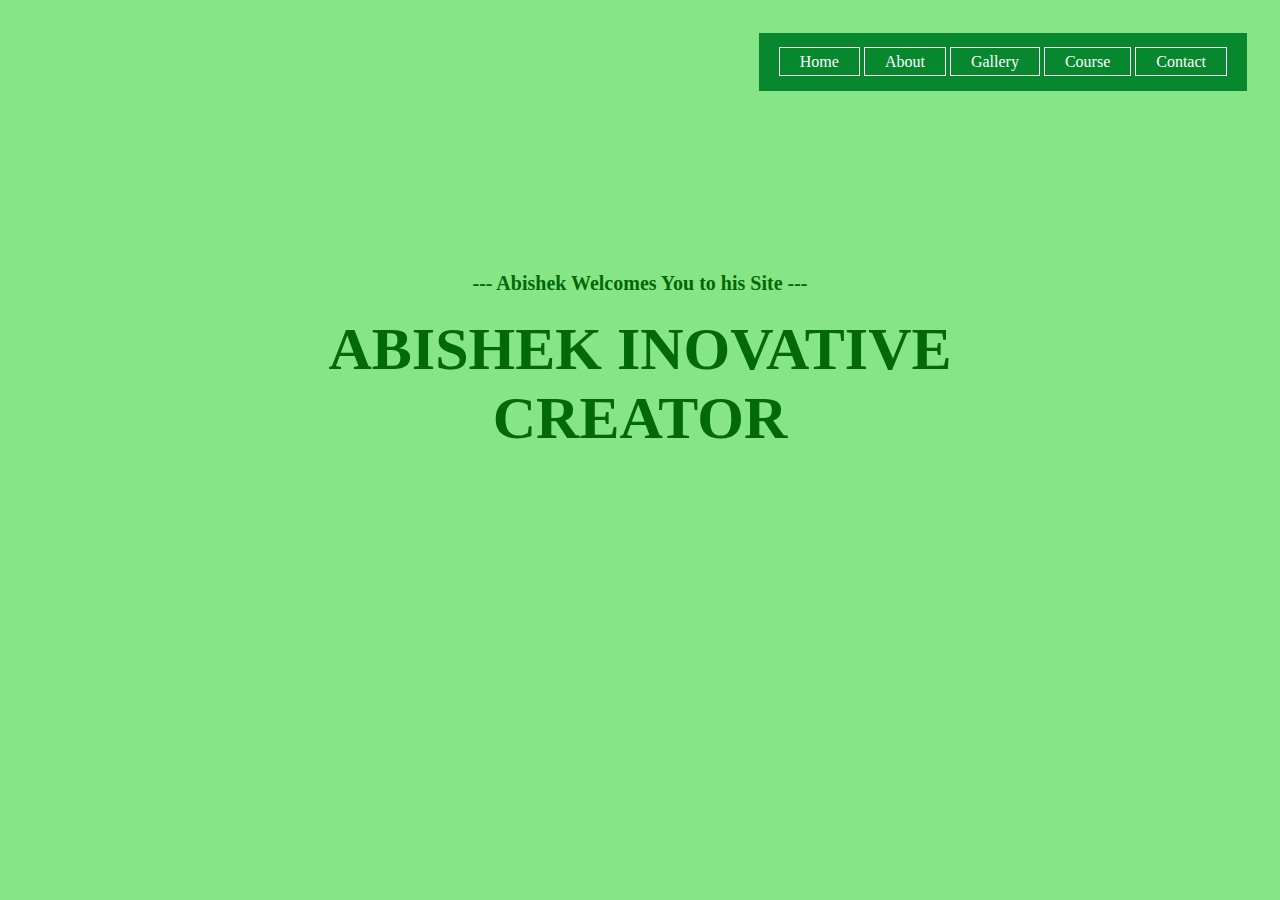
<file: index.html>
<!DOCTYPE html>
<html>
    <head>
        <title>ABISHEK'S SITE</title>
        <link rel="stylesheet" href="style.css">
    </head>
    <header>
        <ul>
            <li><a href="index.html" default>Home</a></li>
            <li><a href="About.html">About</a></li>
            <li><a href="#">Gallery</a></li>
            <li><a href="#">Course</a></li>
            <li><a href="#">Contact</a></li>
        </ul>
    </header>
    <body style="background-color:rgb(134, 230, 134);">
        <div>
            <h1><p id="home">-<t>-</t>- Abishek Welcomes You to his Site -<t>-</t>-</p>ABISHEK INOVATIVE CREATOR</h1>
        </div>
    </body>
</html>
</file>
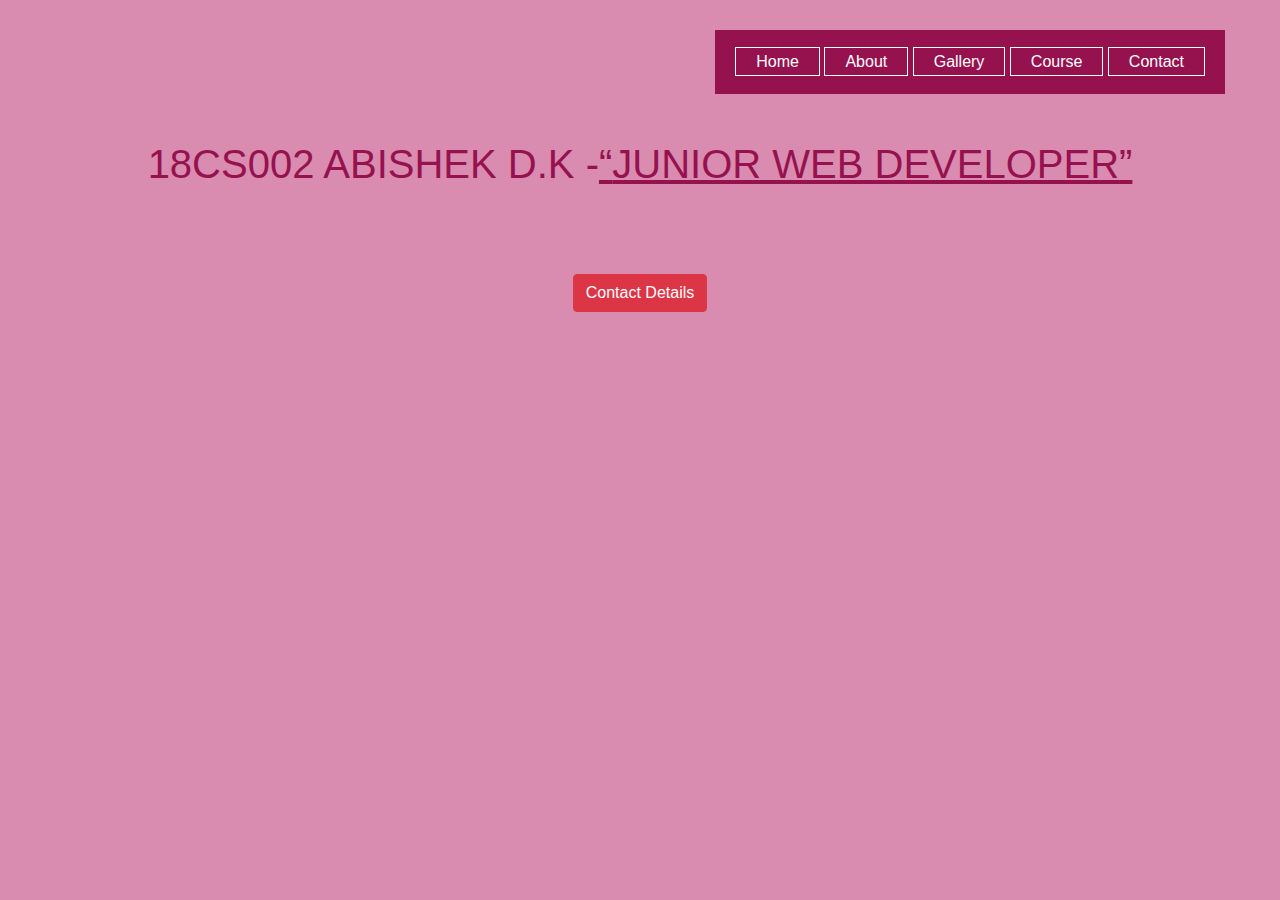
<file: About.html>
<!DOCTYPE html>
<html>
    <head>
        <title>ABISHEK'S SITE</title>
        <link rel="stylesheet" href="style1.css">
        <link rel="stylesheet" href="https://maxcdn.bootstrapcdn.com/bootstrap/4.0.0/css/bootstrap.min.css"
         integrity="sha384-Gn5384xqQ1aoWXA+058RXPxPg6fy4IWvTNh0E263XmFcJlSAwiGgFAW/dAiS6JXm" crossorigin="anonymous">
    </head>
    <script>
        function getcontact()
        {
            document.getElementById("js").innerHTML="<br>Phone : 6369023959 <br> email : abishekdk2805@gmail.com";
        }
    </script>
    <header>
        <ul>
            <li><a href="index.html">Home</a></li>
            <li><a href="About.html">About</a></li>
            <li><a href="#">Gallery</a></li>
            <li><a href="#">Course</a></li>
            <li><a href="#">Contact</a></li>
        </ul>
    </header>
    <body style="background-color:rgb(218, 139, 176);">
        <div>
            <p id="about">18CS002 ABISHEK D.K -<u><q>JUNIOR WEB DEVELOPER</q></u></p>
            <button onclick="getcontact()" class="btn btn-danger">Contact Details</button>
            <p id="js"></p>
        </div>
    </body>
</html>
</file>
<file: style.css>
header ul{
    background-color: rgb(8, 136, 46);
    padding: 20px;
}
ul{
    float:right;
    list-style-type: none;
    margin: 25px;
}
ul li{
    display: inline-block;
}
ul li a{
    text-decoration: none;
    color:white;
    padding: 5px 20px;
    border: 1px solid white;
}
ul li a:hover{
    background-color:white ;
    color:rgb(8, 136, 46);
}
h1{
    color: rgb(3, 104, 8);
    text-align: center;
    font-size: 60px;
    padding: 150px 150px;
}
div{
    color:rgb(27, 6, 83);
    text-align: center;
    padding: 54px;
    font-size: 40px;;
}
#home{
    font-size: 20px;
}
</file>
<file: style1.css>
header ul{
    background-color:rgb(150, 18, 79);
    padding: 20px;
}
ul{
    float:right;
    list-style-type: none;
    margin: 25px;
}
ul li{
    display: inline-block;
}
ul li a{
    color:white;
    padding: 5px 20px;
    border: 1px solid white;
}
ul li a:hover{
    background-color:white ;
    color:rgb(150, 18, 79);
}
div{
    color:rgb(21, 2, 102);
    text-align: center;
    padding: 54px;
    font-size: 40px;;
}
#about{
    color:rgb(150, 18, 79);
    text-align:center;
    padding: 50px 50px;
}
body{
    padding: 30px;
}
</file>
